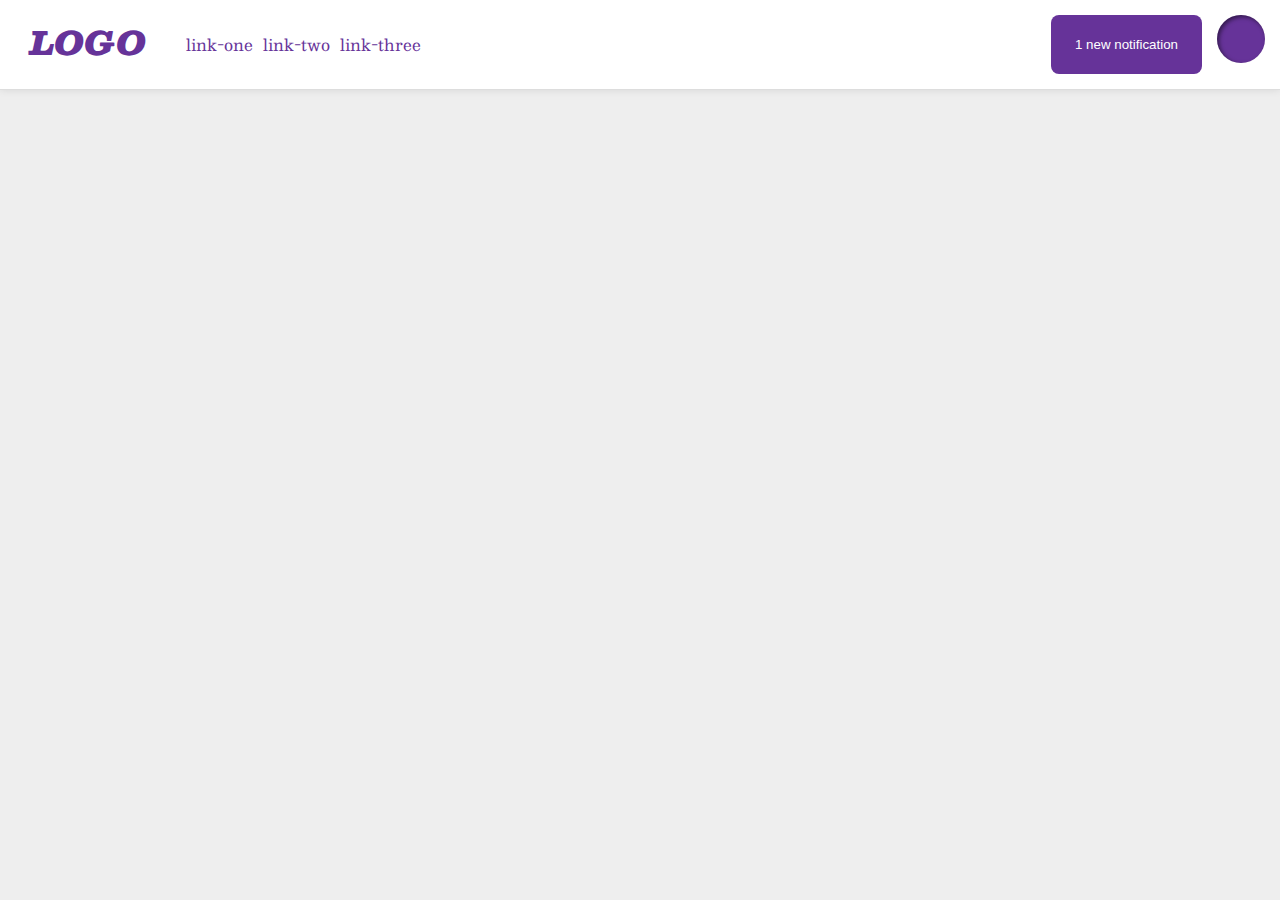
<file: foundations/flex/03-flex-header-2/index.html>
<!DOCTYPE html>
<html lang="en">
  <head>
    <meta charset="UTF-8">
    <meta http-equiv="X-UA-Compatible" content="IE=edge">
    <meta name="viewport" content="width=device-width, initial-scale=1.0">
    <title>Flex Header 2</title>
    <link rel="stylesheet" href="style.css">
  </head>
  <body>
    <div class="header">
      <div class="leftside">
      <div class="logo">
        LOGO
      </div>
      <ul class="links">
        <li><a href="https://google.com">link-one</a></li>
        <li><a href="https://google.com">link-two</a></li>
        <li><a href="https://google.com">link-three</a></li>
      </ul>
      </div>
      <div class="rightside">
      <button class="notifications">
        1 new notification
      </button>
      <div class="profile-image"></div>
      </div>
    </div>
  </body>
</html>
</file>
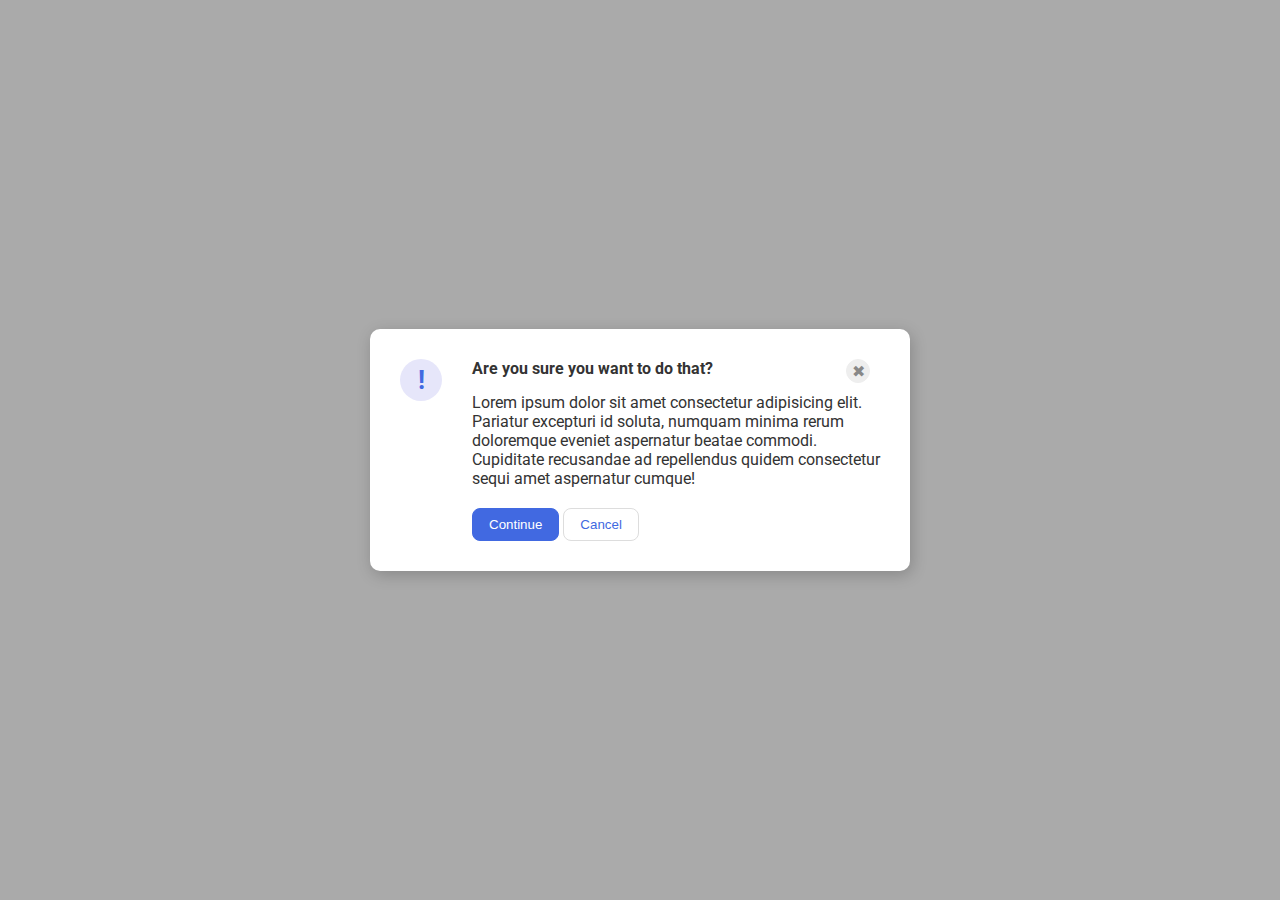
<file: foundations/flex/05-flex-modal/index.html>
<!DOCTYPE html>
<html lang="en">
  <head>
    <meta charset="UTF-8">
    <meta http-equiv="X-UA-Compatible" content="IE=edge">
    <meta name="viewport" content="width=device-width, initial-scale=1.0">
    <link rel="stylesheet" href="style.css">
    <title>Modal</title>
  </head>
  <body>
    <div class="modal">
      <div class="icon">!</div>
      <div class="bigboi">
      <div class="header">Are you sure you want to do that?
      <button class="close-button">✖</button>
      </div>
      <div class="text">Lorem ipsum dolor sit amet consectetur adipisicing elit. Pariatur excepturi id soluta, numquam minima rerum doloremque eveniet aspernatur beatae commodi. Cupiditate recusandae ad repellendus quidem consectetur sequi amet aspernatur cumque!</div>
      <div class="buttons">
      <button class="continue">Continue</button>
      <button class="cancel">Cancel</button>
      </div>
    </div>
    </div>
  </body>
</html>
</file>
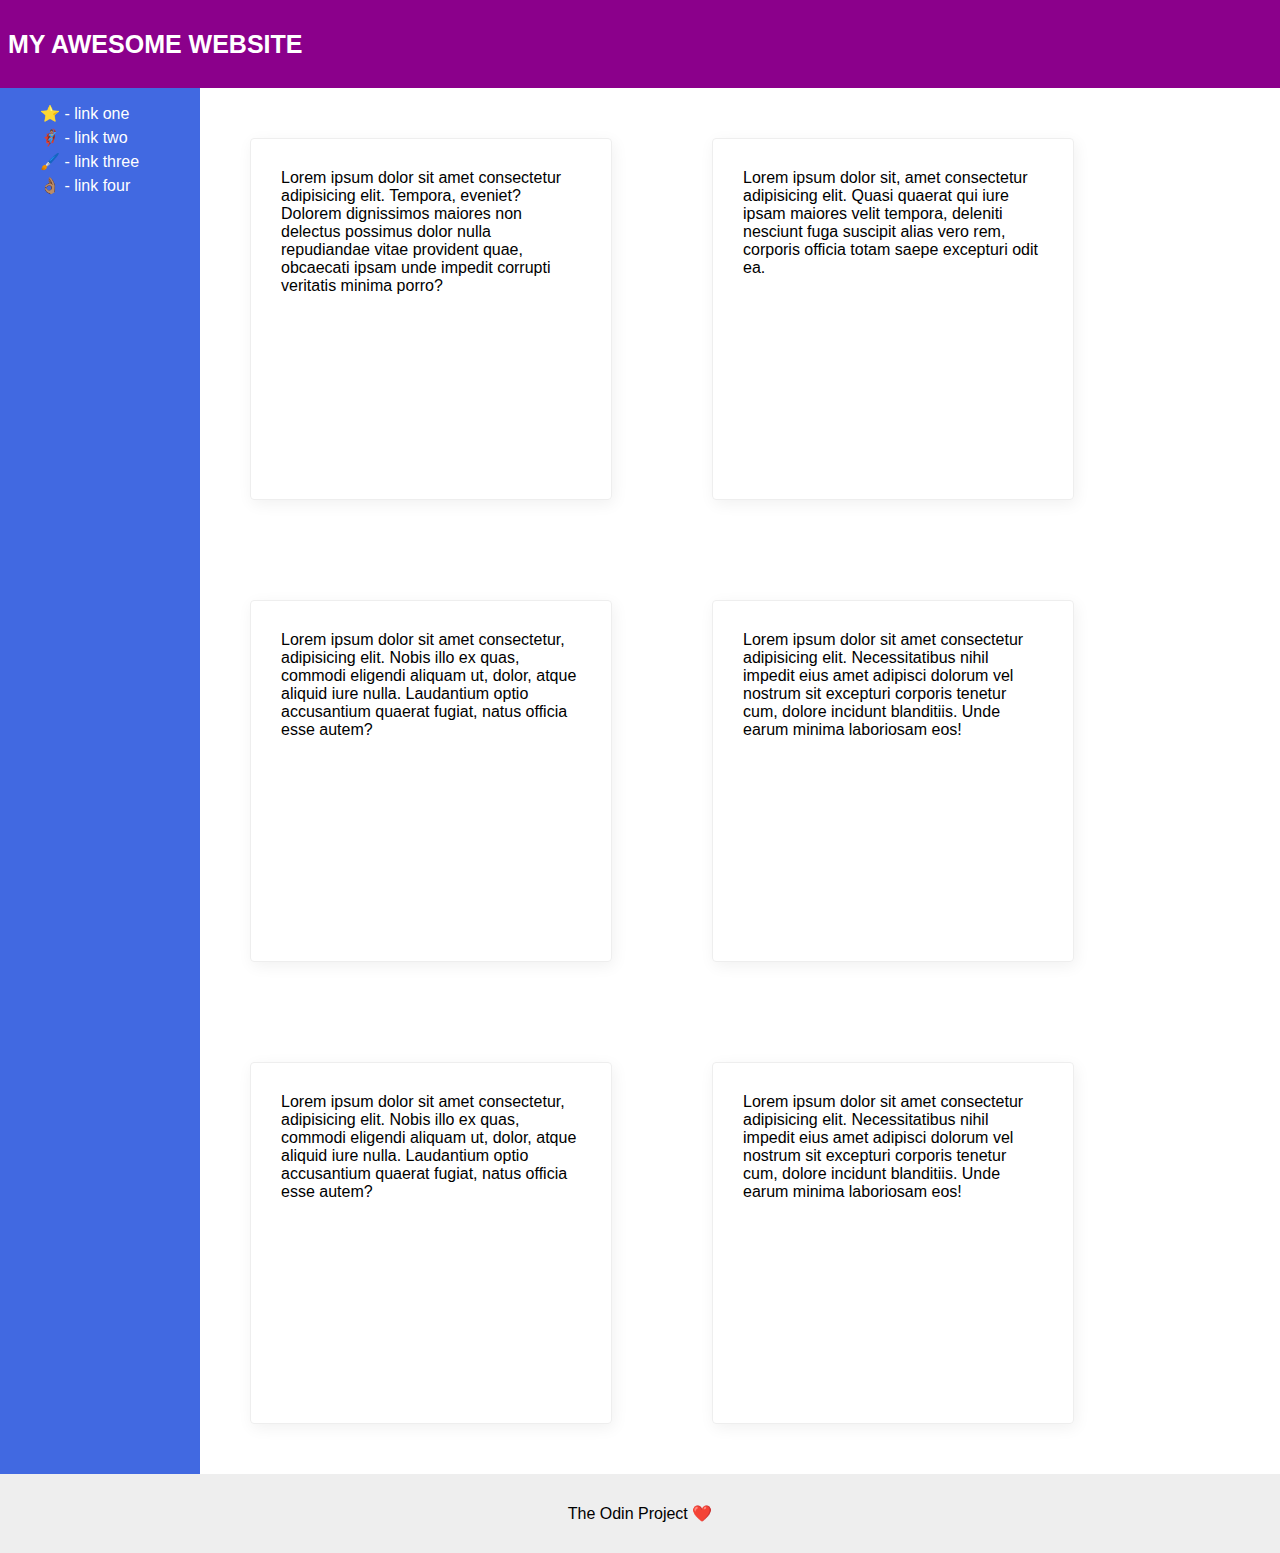
<file: foundations/flex/07-flex-layout-2/index.html>
<!DOCTYPE html>
<html lang="en">
  <head>
    <meta charset="UTF-8">
    <meta http-equiv="X-UA-Compatible" content="IE=edge">
    <meta name="viewport" content="width=device-width, initial-scale=1.0">
    <title>The Holy Grail</title>
    <link rel="stylesheet" href="style.css">
  </head>
  <body>
    <div class="header">
      MY AWESOME WEBSITE
    </div>
    <div class="content">
    <div class="sidebar">
      <ul>
        <li><a href="#">⭐ - link one</a></li>
        <li><a href="#">🦸🏽‍♂️ - link two</a></li>
        <li><a href="#">🖌️ - link three</a></li>
        <li><a href="#">👌🏽 - link four</a></li>
      </ul>
    </div>
    <div class="cards">
    <div class="card">Lorem ipsum dolor sit amet consectetur adipisicing elit. Tempora, eveniet? Dolorem dignissimos maiores non delectus possimus dolor nulla repudiandae vitae provident quae, obcaecati ipsam unde impedit corrupti veritatis minima porro?</div>
    <div class="card">Lorem ipsum dolor sit, amet consectetur adipisicing elit. Quasi quaerat qui iure ipsam maiores velit tempora, deleniti nesciunt fuga suscipit alias vero rem, corporis officia totam saepe excepturi odit ea.</div>
    <div class="card">Lorem ipsum dolor sit amet consectetur, adipisicing elit. Nobis illo ex quas, commodi eligendi aliquam ut, dolor, atque aliquid iure nulla. Laudantium optio accusantium quaerat fugiat, natus officia esse autem?</div>
    <div class="card">Lorem ipsum dolor sit amet consectetur adipisicing elit. Necessitatibus nihil impedit eius amet adipisci dolorum vel nostrum sit excepturi corporis tenetur cum, dolore incidunt blanditiis. Unde earum minima laboriosam eos!</div>
    <div class="card">Lorem ipsum dolor sit amet consectetur, adipisicing elit. Nobis illo ex quas, commodi eligendi aliquam ut, dolor, atque aliquid iure nulla. Laudantium optio accusantium quaerat fugiat, natus officia esse autem?</div>
    <div class="card">Lorem ipsum dolor sit amet consectetur adipisicing elit. Necessitatibus nihil impedit eius amet adipisci dolorum vel nostrum sit excepturi corporis tenetur cum, dolore incidunt blanditiis. Unde earum minima laboriosam eos!</div>
      </div>  
  </div>
    <div class="footer">
      The Odin Project ❤️
    </div>
  </body>
</html>
</file>
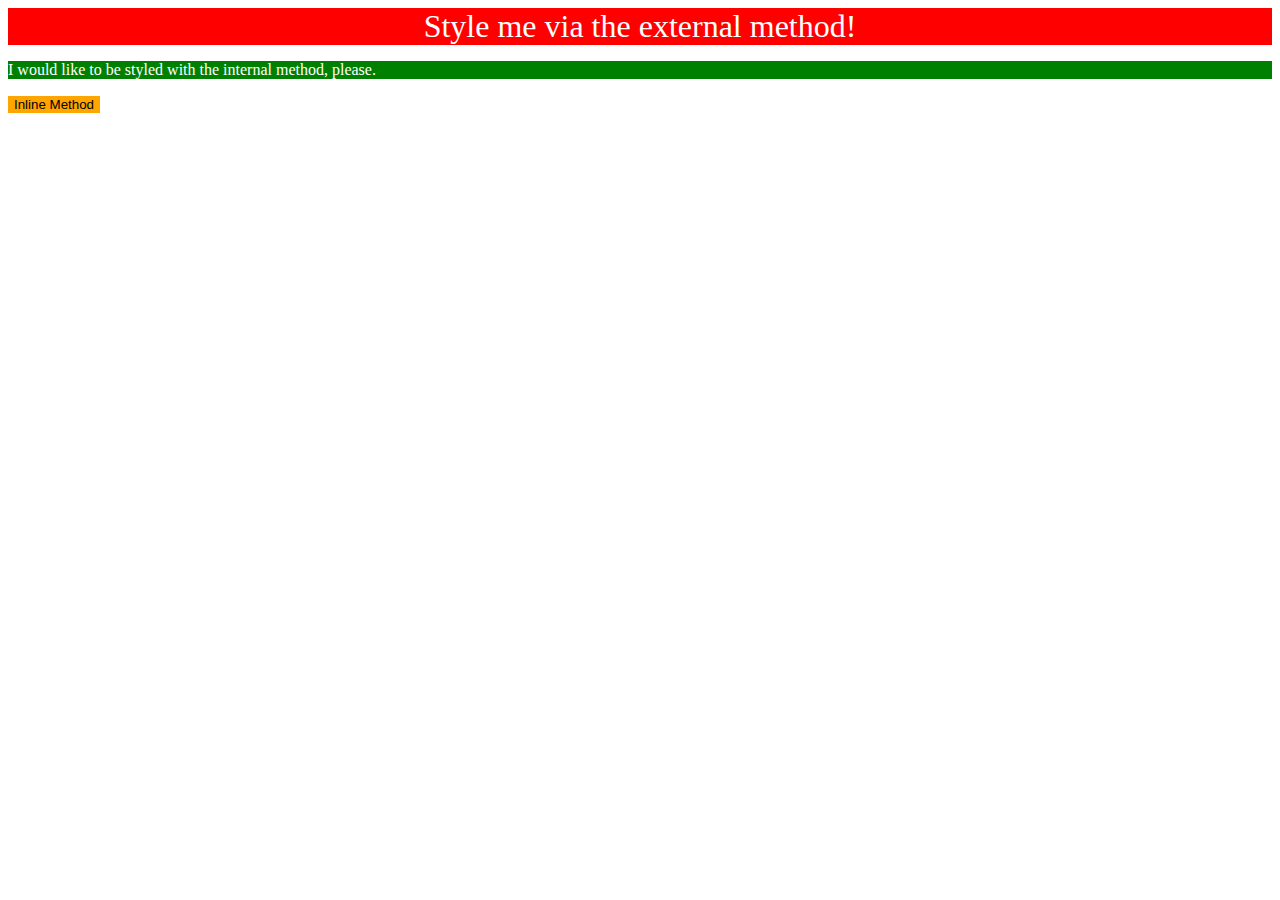
<file: foundations/intro-to-css/01-css-methods/index.html>
<!DOCTYPE html>
<html lang="en">
  <head>
    <meta charset="UTF-8">
    <meta http-equiv="X-UA-Compatible" content="IE=edge">
    <meta name="viewport" content="width=device-width, initial-scale=1.0">
    <title>Methods for Adding CSS</title>
    <link rel="stylesheet" href="external.css">
    <style>
      p{
        background-color: green;
        color:white;
      }
    </style>
  </head>
  <body>
    <div>Style me via the external method!</div>
    <p>I would like to be styled with the internal method, please.</p>
    <button style="background-color: orange; border: none;;">Inline Method</button>
  </body>
</html>
</file>
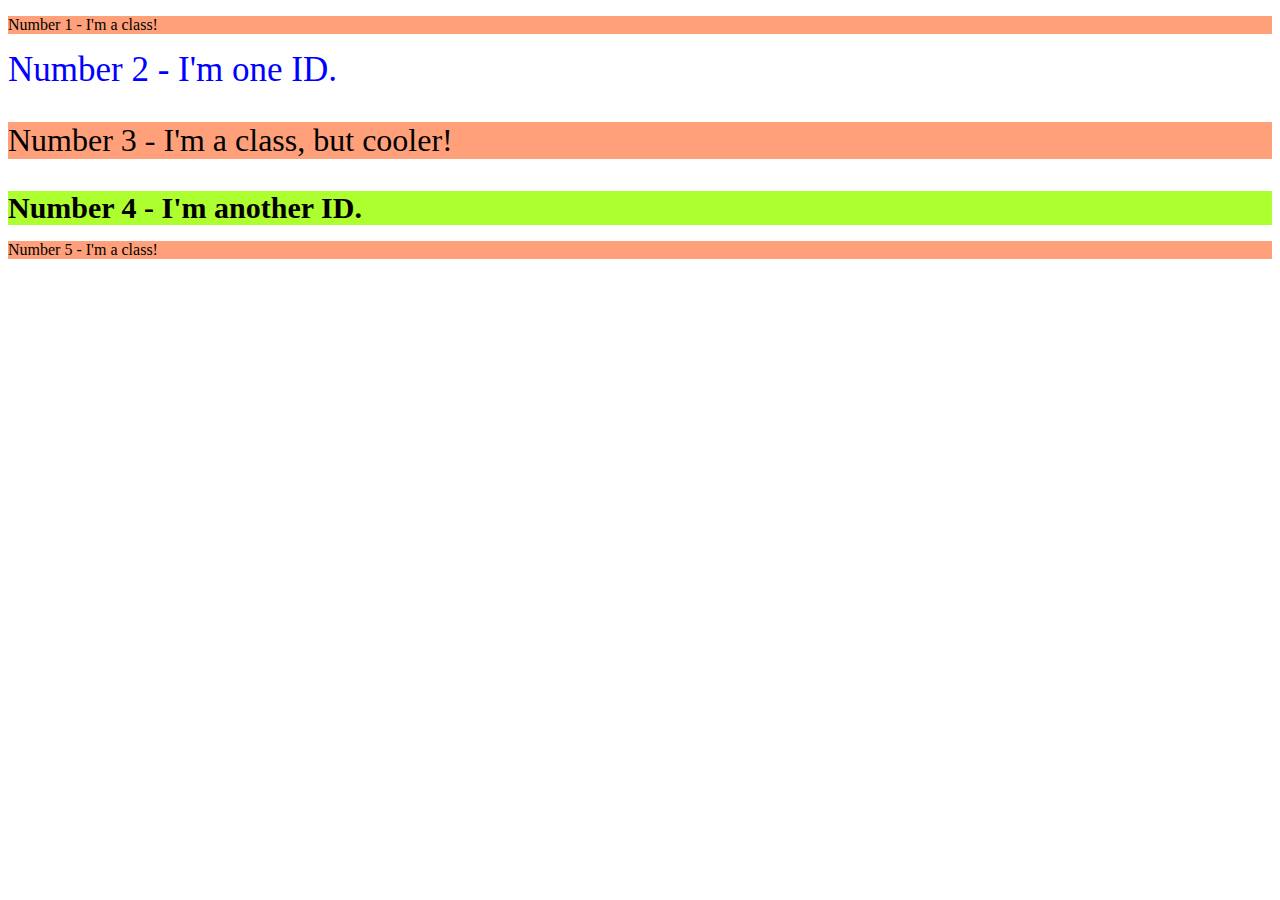
<file: foundations/intro-to-css/02-class-id-selectors/index.html>
<!DOCTYPE html>
<html lang="en">
  <head>
    <meta charset="UTF-8">
    <meta http-equiv="X-UA-Compatible" content="IE=edge">
    <meta name="viewport" content="width=device-width, initial-scale=1.0">
    <title>Class and ID Selectors</title>
    <link rel="stylesheet" href="style.css">
  </head>
  <body>
    <p class ="meow" >Number 1 - I'm a class!</p>
    <div id = "oneID">Number 2 - I'm one ID.</div>
    <p class = "meow cool">Number 3 - I'm a class, but cooler!</p>
    <div id = "twoID">Number 4 - I'm another ID.</div>
    <p class = "meow">Number 5 - I'm a class!</p>
  </body>
</html>
</file>
<file: foundations/flex/03-flex-header-2/style.css>
/* this is some magical font-importing.  
you'll learn about it later. */
@import url('https://fonts.googleapis.com/css2?family=Besley:ital,wght@0,400;1,900&display=swap');

body {
  margin: 0;
  background: #eee;
  font-family: Besley, serif;
}

.header {
  display: flex;
  justify-content: space-between;
  background: white;
  border-bottom: 1px solid #ddd;
  box-shadow: 0 0 8px rgba(0,0,0,.1);
  padding:15px;
}

.profile-image {
  background: rebeccapurple;
  box-shadow: inset 2px 2px 4px rgba(0,0,0,.5);
  border-radius: 50%;
  width: 48px;
  height: 48px;
}

.logo {
  color: rebeccapurple;
  font-size: 32px;
  font-weight: 900;
  font-style: italic;
  margin-left: 15px;
}

button {
  border: none;
  border-radius: 8px;
  background: rebeccapurple;
  color: white;
  padding: 8px 24px;
}

a {
  /* this removes the line under our links */
  text-decoration: none;
  color: rebeccapurple;
}

ul {
  display: flex;
  list-style-type: none;
  gap:10px;
}

.leftside{
  display: flex;
}
.rightside{
  display: flex;
  gap:15px;
}
</file>
<file: foundations/flex/05-flex-modal/style.css>
@import url('https://fonts.googleapis.com/css2?family=Roboto:wght@400;700&display=swap');

html, body {
  height: 100%;
}

body {
  font-family: Roboto, sans-serif;
  margin: 0;
  background: #aaa;
  color: #333;
  /* I'll give you this one for free lol */
  display: flex;
  align-items: center;
  justify-content: center;
}

.modal {
  display: flex;
  background: white;
  width: 480px;
  border-radius: 10px;
  box-shadow: 2px 4px 16px rgba(0,0,0,.2);
  padding:30px;
  gap:30px;
}

.icon {
  color: royalblue;
  font-size: 26px;
  font-weight: 700;
  background: lavender;
  width: 42px;
  height: 42px;
  border-radius: 50%;
  display: flex;
  align-items: center;
  justify-content: center;
  flex-shrink: 0;
}

.close-button {
  background: #eee;
  border-radius: 50%;
  color: #888;
  font-weight: 400;
  font-size: 16px;
  height: 24px;
  width: 24px;
  display: flex;
  align-items: center;
  justify-content: center;
  border: 1px solid #eee;
  padding: 0;
  margin-right: 10px;
}

button {
  cursor: pointer;
  padding: 8px 16px;
  border-radius: 8px;
}

button.continue {
  background: royalblue;
  border: 1px solid royalblue;
  color: white;
}

button.cancel {
  background: white;
  border: 1px solid #ddd;
  color: royalblue;
}

.header{
  font-weight: bold;
  display: flex;
  justify-content: space-between;
}

.text{
  margin-top: 10px;
}

.buttons{
  margin-top: 20px;
}
</file>
<file: foundations/flex/07-flex-layout-2/style.css>
body {
display:flex;
flex-direction:column;
font-family: -apple-system, BlinkMacSystemFont, 'Segoe UI', Roboto, Oxygen, Ubuntu, Cantarell, 'Open Sans', 'Helvetica Neue', sans-serif;
margin: 0;
min-height: 100vh;
}

.header {
  display: flex;
  align-items: center;
  font-size: 25px;
  font-weight: bold;
  height: 72px;
  background: darkmagenta;
  color: white;
  padding:8px;
}

.footer {
  padding: 30px;
  background: #eee;

}

.sidebar {
  width: 200px;
  background: royalblue;
  box-sizing: border-box;
}

.card {
  border: 1px solid #eee;
  box-shadow: 2px 4px 16px rgba(0,0,0,.06);
  border-radius: 4px;
}

.content{
  display: flex;
}

.content .sidebar {
  flex-shrink: 0;
}

.content li{
  list-style: none;
}

a {
  color:white;
  text-decoration: none;
}

li{
  margin-top: 5px;
}

.footer{
  display: flex;
  justify-content: center;
  align-items: center;
}


.card{
  width:300px;
  height:300px;
  padding:30px;

}

.cards{
  display: flex;
  flex-direction: row;
  flex-wrap: wrap;
  margin: 50px;
  gap:100px;
}
</file>
<file: foundations/intro-to-css/01-css-methods/external.css>
div{
    background-color: red;
    text-align: center;
    color:white;
    font-size: 32px;
}
</file>
<file: foundations/intro-to-css/02-class-id-selectors/style.css>
.meow{
    background-color: lightsalmon;
}

.meow.cool{
    font-size: 32px;
}

#oneID{
    color: blue;
    font-size: 35px;
}

#twoID{
    font-weight: bold;
    font-size: 30px;
    background-color: greenyellow;
}
</file>
